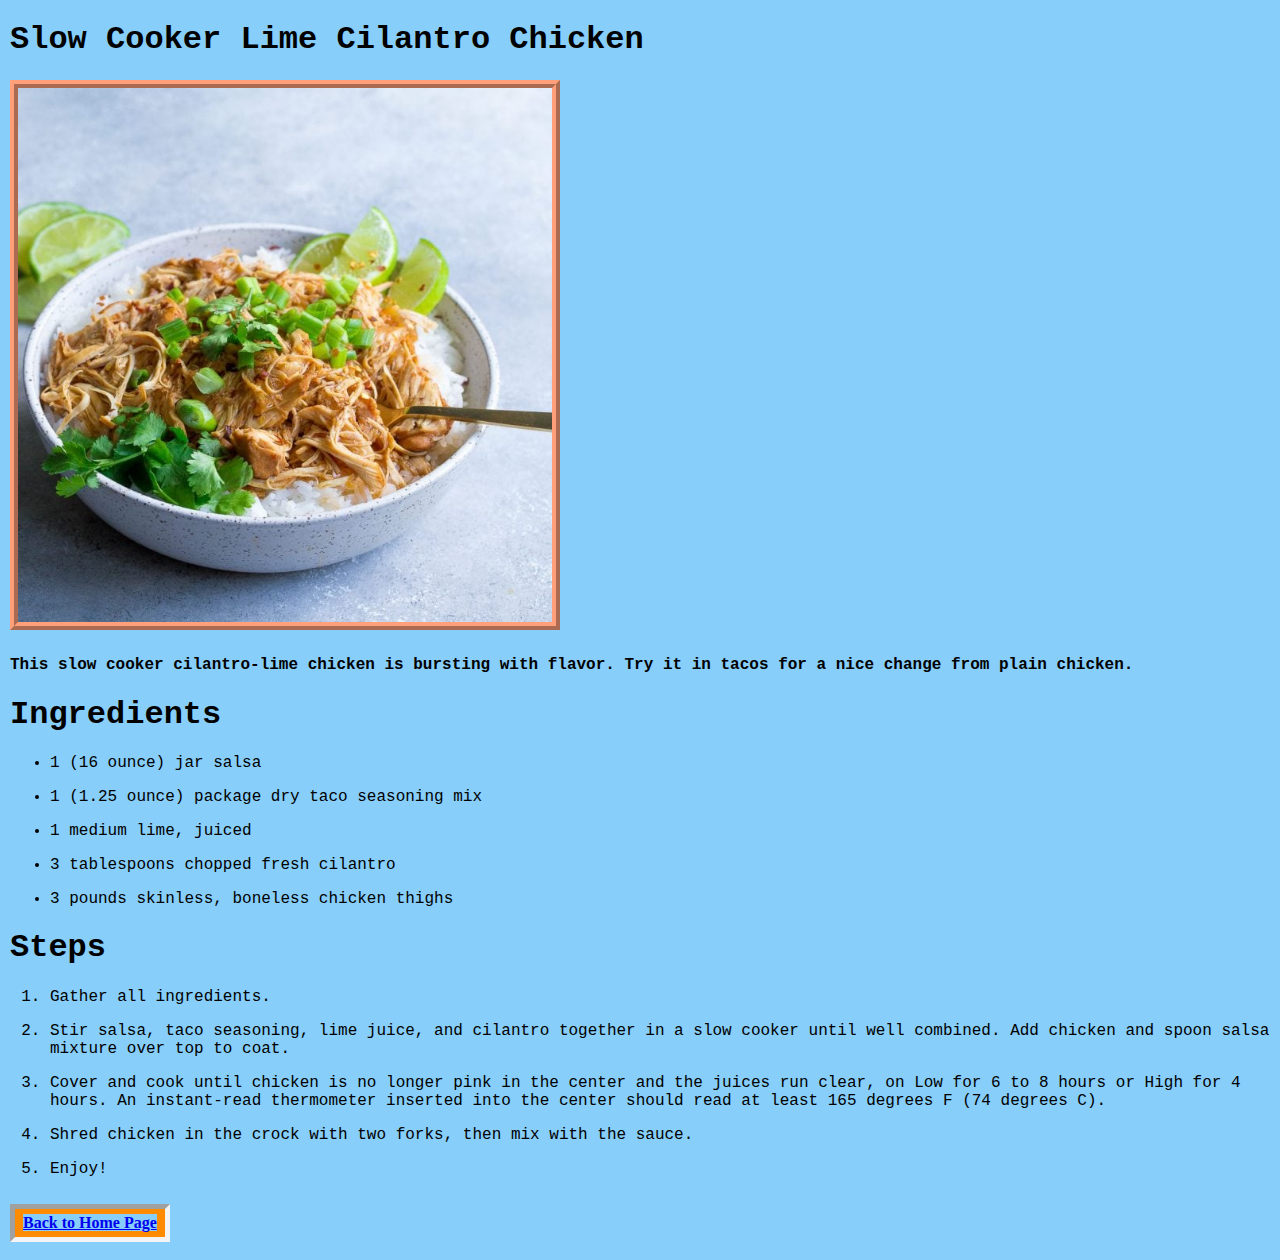
<file: recipes/Slow_Cooker_Lime_Cilantro_Chicken.html>
<!DOCTYPE html>
<html lang="en">
<head>
    <meta charset="UTF-8">
    <title>Slow Cooker Lime Cilantro Chicken</title>
    <link rel="stylesheet" href="../CSS/styles.css">
</head>
<body>
    <h1>Slow Cooker Lime Cilantro Chicken</h1>
    
    <img class="LimeChicken" src="../images/Slow Cooker Lime Cilantro Chicken.jpg"Slow Cooker Lime Cilantro Chicken>

    <h4>This slow cooker cilantro-lime chicken is bursting with flavor. Try it in tacos for a nice change from plain chicken.</h4>

    <h1>Ingredients</h1>
    <ul>
        <Li><p>1 (16 ounce) jar salsa</p></Li>
        <li><p>1 (1.25 ounce) package dry taco seasoning mix</p></li>
        <li><p>1 medium lime, juiced</p></li>
        <li><p>3 tablespoons chopped fresh cilantro</p></li>
        <li><p>3 pounds skinless, boneless chicken thighs</p></li>
    </ul>

    <h1>Steps</h1>
    <ol>
        <li><p>Gather all ingredients.</p></li>
        <li><p>Stir salsa, taco seasoning, lime juice, and cilantro together in a slow cooker until well combined. Add chicken and spoon salsa mixture over top to coat.</p></li>
        <li><p>Cover and cook until chicken is no longer pink in the center and the juices run clear, on Low for 6 to 8 hours or High for 4 hours. An instant-read thermometer inserted into the center should read at least 165 degrees F (74 degrees C).</p></li>
        <li><p>Shred chicken in the crock with two forks, then mix with the sauce.</p></li>
        <li><p>Enjoy!</p></li>
    </ol>

    <button><a href="../index.html">Back to Home Page</a></button>

</body>
</html>
</file>
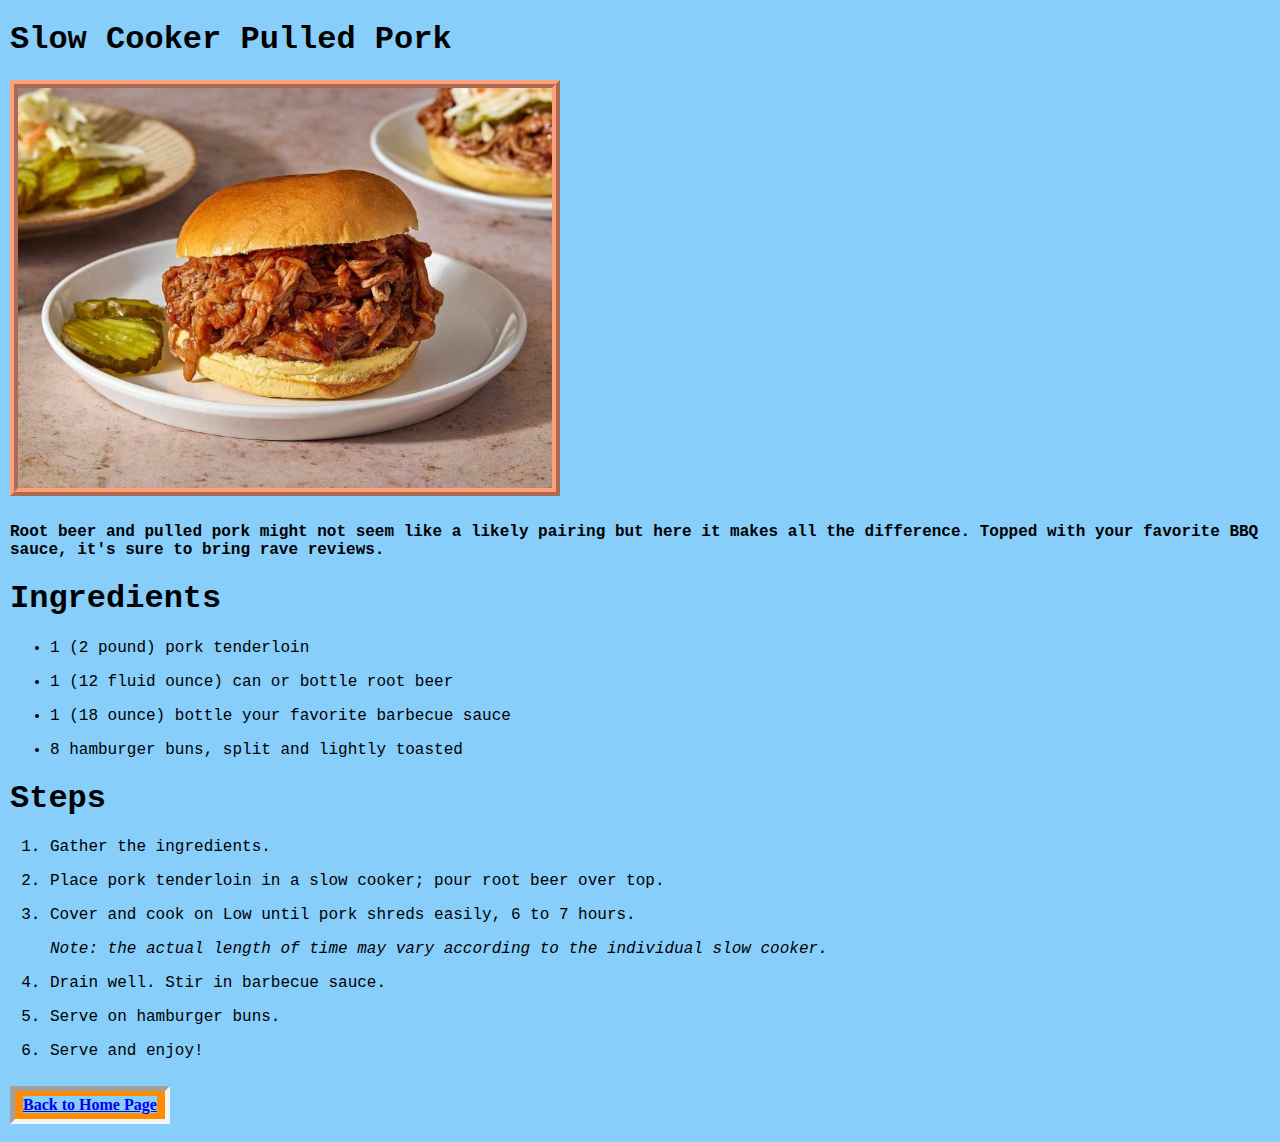
<file: recipes/Slow_Cooker_Pulled_Pork.html>
<!DOCTYPE html>
<html lang="en">
    <head>
        <meta charset="UTF-8">
        <title> Slow Cooker Pulled Pork </title>
        <link rel="stylesheet" href="../CSS/styles.css">
    </head>

    <body>
        <h1>Slow Cooker Pulled Pork</h1>

        <img class="PulledPork" src="../images/Slow_Cooker_Pulled_Pork.jpg" alt="Slow Cooker Pulled Pork">

        <h4>Root beer and pulled pork might not seem like a likely pairing but here it makes all the difference. Topped with your favorite BBQ sauce, it's sure to bring rave reviews.</h4>

        <h1>Ingredients</h1>
        <ul>
            <li><p>1 (2 pound) pork tenderloin</p></li>
            <li><p>1 (12 fluid ounce) can or bottle root beer</p></li>
            <li><p>1 (18 ounce) bottle your favorite barbecue sauce</p></li>
            <li><p>8 hamburger buns, split and lightly toasted</p></li>
        </ul>


        <h1>Steps</h1>
          <ol>
            <li><p>Gather the ingredients.</p></li>
            <li><p>Place pork tenderloin in a slow cooker; pour root beer over top.</p></li>
            <li><p>Cover and cook on Low until pork shreds easily, 6 to 7 hours.</p> 
                <i>Note: the actual length of time may vary according to the individual slow cooker.</i></li>
            <li><p>Drain well. Stir in barbecue sauce.</p></li>
            <li><p>Serve on hamburger buns.</p></li>
            <li><p>Serve and enjoy!</p></li>
          </ol>
        
        
    <button><a href="../index.html">Back to Home Page</a></button>
        
    </body>
</html>
</file>
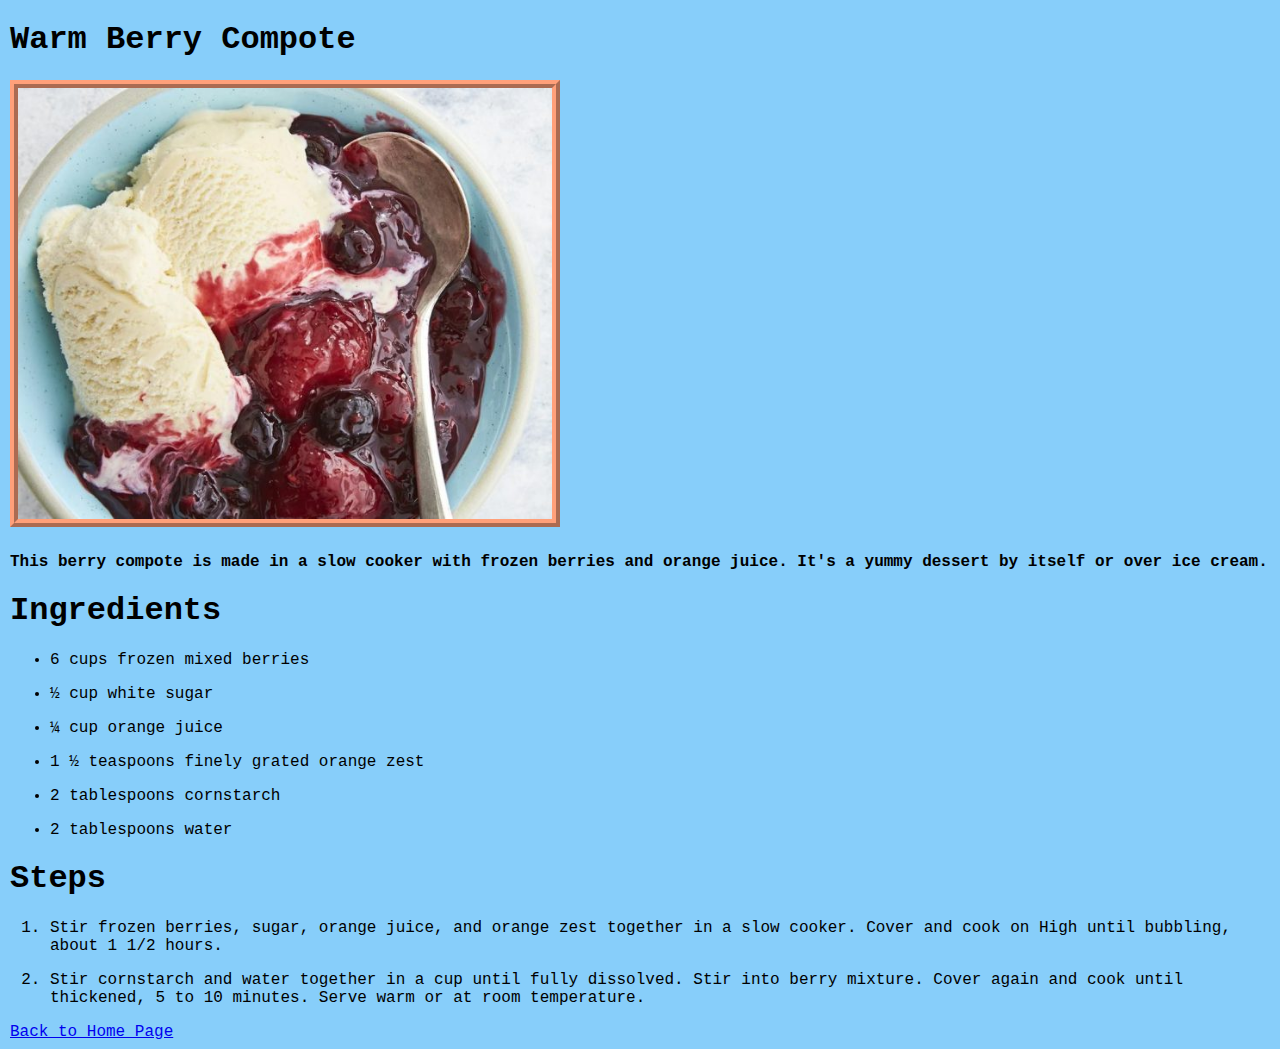
<file: recipes/Warm_Berry_Compote.html>
<!DOCTYPE html>
<html lang="en">
<head>
    <meta charset="UTF-8">
    <title>Warm Berry Compote</title>
    <link rel="stylesheet" href="../CSS/styles.css">
</head>
<body>
    <h1>Warm Berry Compote</h1>
    
    <img class="BerryCompote" src="../images/Warm_Berry_Compote.jpg" alt="Warm Fruit Compote with Lavender-Vanilla Ice Cream">

    <h4>This berry compote is made in a slow cooker with frozen berries and orange juice. It's a yummy dessert by itself or over ice cream.</h4>

    <h1>Ingredients</h1>
    <ul>
        <li><p>6 cups frozen mixed berries</p></li>
        <li><p>½ cup white sugar</p></li>
        <li><p>¼ cup orange juice</p></li>
        <li><p>1 ½ teaspoons finely grated orange zest</p></li>
        <li><p>2 tablespoons cornstarch</p></li>
        <li><p>2 tablespoons water</p></li>
    </ul>

    <h1>Steps</h1>
    <ol>
        <li><p>Stir frozen berries, sugar, orange juice, and orange zest together in a slow cooker. Cover and cook on High until bubbling, about 1 1/2 hours.</p></li>
        <li><p>Stir cornstarch and water together in a cup until fully dissolved. Stir into berry mixture. Cover again and cook until thickened, 5 to 10 minutes. Serve warm or at room temperature.</p></li>
    </ol>
  
    <button`><a href="../index.html">Back to Home Page</a></button>

</body>
</html>
</file>
<file: CSS/styles.css>
*,
*::before,
*::after {
    box-sizing: border-box;
}

* {
    background-color: #87cefa;
}

body {
    font-family: 'Courier New', Courier, monospace;
    margin-left: 10px;
}

.LimeChicken,
.PulledPork,
.BerryCompote {
    height: auto;
    width: 550px;
    border: 8px ridge #ffa07a;
}

button {
    margin: 10px auto;
    border: #f4f4f4 inset 5px;
    padding: 5px 8px;
    font-weight: bold;
    font-size: 16px;
    font-family: Georgia, 'Times New Roman', Times, serif;
    background-color: #ff8c00;
    color: #f4f4f4;
}

.home-text {
    display: block;
    border: #ff8c00 inset 2px;
    padding: 5px 8px;
    display: inline-block;
}
</file>
